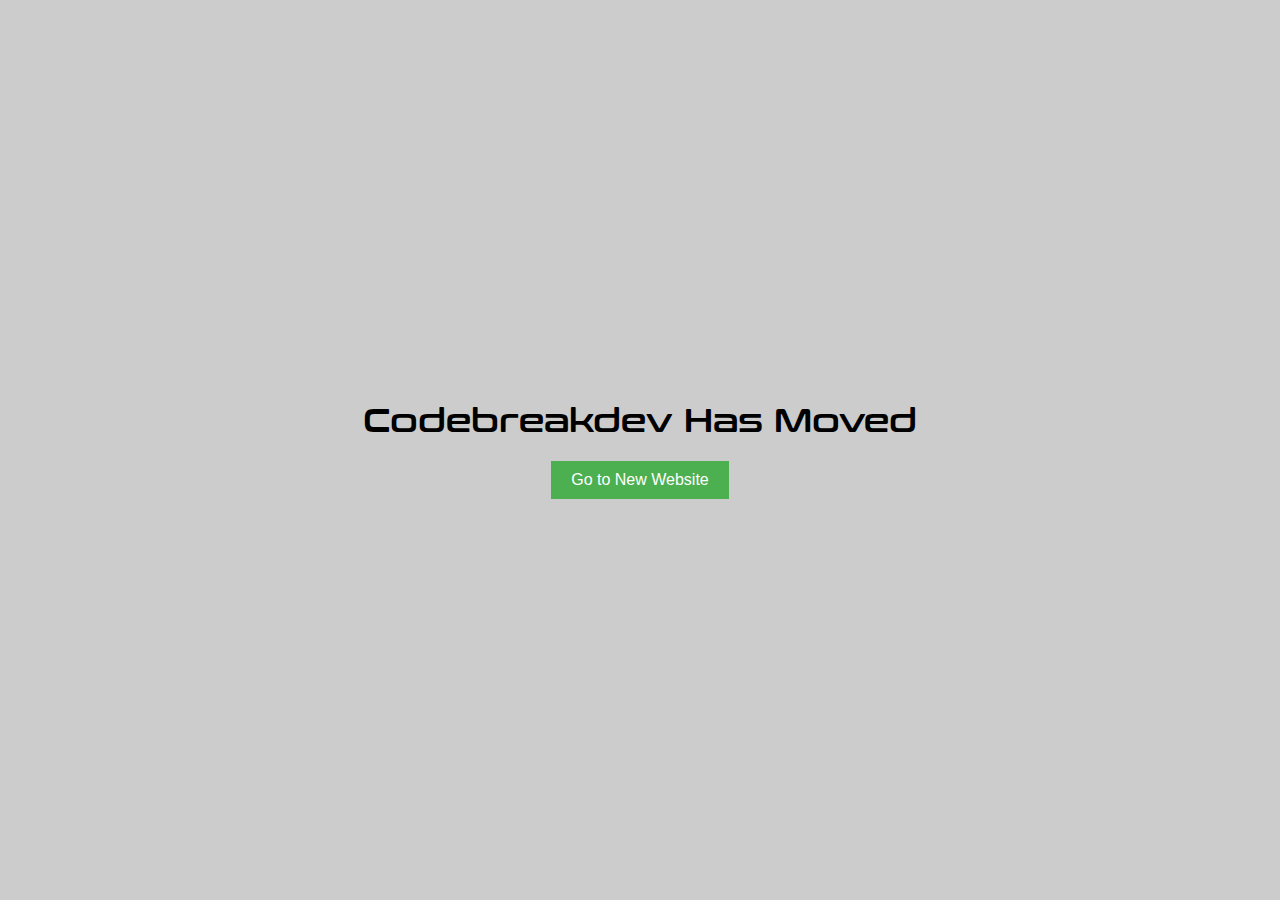
<file: index.html>
<!DOCTYPE html>
<html>

<head>
    <link rel="shortcut icon" type="image/x-icon" href="img/icon.png" />
    <meta property="og:title" content="DigitalDreams interactive" />
    <meta property="og:description" content="Software Developer" />
    <meta property="og:type" content="Application" />
    <meta property="og:url" content="http://digitaldreamsinteractive.github.io/" />
    <meta property="og:image" content="https://digitaldreamsinteractive.github.io/img/cover.jpg" />

    <meta charset="UTF-8">
    <meta name="description" content="Independent Application Developer">
    <meta name="keywords"
        content="Cleanzone, The Lost Village, Invasion, Apocalyptic Survivor, Mav Anti-Malware, Image Converter, Antivirus, Game, Android, Windows">
    <meta name="author" content="misael">
    <meta name="viewport" content="width=device-width, initial-scale=1.0">
    <link rel="stylesheet" type="text/css" href="css/style.css">
    <script src="js/jquery.js"></script>
    <script src="js/script.js"></script>
    <style>
        body {
            display: flex;
            flex-direction: column;
            align-items: center;
            justify-content: center;
            height: 100vh;
            margin: 0;
        }

        h1 {
            text-align: center;
            margin-bottom: 20px;
        }

        .centered-button {
            display: flex;
            justify-content: center;
            align-items: center;
        }

        .button {
            padding: 10px 20px;
            background-color: #4CAF50;
            color: white;
            font-size: 16px;
            border: none;
            cursor: pointer;
        }
    </style>
</head>

<body>
    <h1>Codebreakdev Has Moved</h1>
    <div class="centered-button">
        <button class="button" onclick="visit('https://digitaldreamsinteractive.github.io')">Go to New Website</button>
    </div>
</body>

</html>
</file>
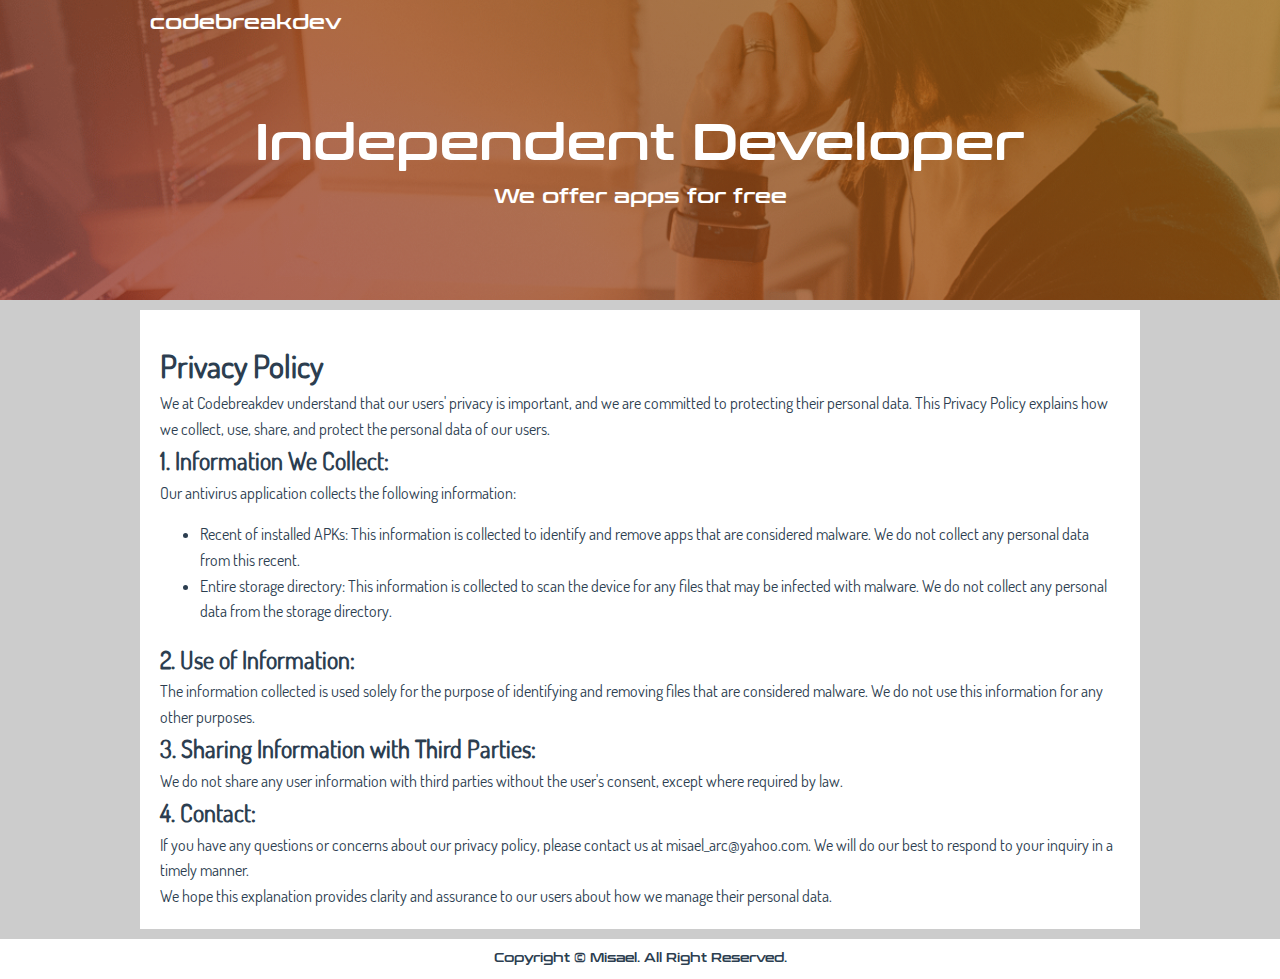
<file: privacy.html>
﻿<!DOCTYPE html>
<html lang="en">
<head>
    <link rel="shortcut icon" type="image/x-icon" href="img/icon.png" />
    <meta property="og:title" content="Codebreak" />
    <meta property="og:description" content="Indipendent Application Developer" />
    <meta property="og:type" content="Application" />
    <meta property="og:url" content="http://codebreak.site/" />
    <meta property="og:image" content="https://codebreak.site/img/cover.jpg" />

    <meta charset="UTF-8">
    <meta name="description" content="Indipendent Application Developer">
    <meta name="keywords" content="Myu Player, Mav Anti-Malware, Meewu - Apk Backup, Image Converter">
    <meta name="author" content="misael">
    <meta name="viewport" content="width=device-width, initial-scale=1.0">

    <title>Codebreakdev</title>
    <link rel="stylesheet" type="text/css" href="css/style.css">
    <script src="js/jquery.js"></script>
    <script src="js/script.js"></script>
</head>

<body>

<div class="header">
    <div class="bg-transparent">
        <div class="container font-white-color" style="padding: 10px;">
            <span style="font-size: 20px">codebreakdev</span>
        </div>

        <div class="lblheader container font-white-color" align="center">
            <div class="lblsub"> <strong> Independent Developer </strong> </div>
            <div class="font-large" style="margin-top: 10px">We offer apps for free</div>
        </div>

    </div>
</div>

<div class="container bg-white">
    <div style="margin: 10px;padding: 10px;font-family: dosis;">
        <div class="font-dark-color" style="margin-top: 20px;max-width: 1000px;line-height: 1.6;padding-bottom: 10px">
            <h1>Privacy Policy</h1>
            <p>We at Codebreakdev understand that our users' privacy is important, and we are committed to protecting their personal data. This Privacy Policy explains how we collect, use, share, and protect the personal data of our users.</p>
            
            <h2>1. Information We Collect:</h2>
            <p>Our antivirus application collects the following information:</p>
            <ul>
                <li>Recent of installed APKs: This information is collected to identify and remove apps that are considered malware. We do not collect any personal data from this recent.</li>
                <li>Entire storage directory: This information is collected to scan the device for any files that may be infected with malware. We do not collect any personal data from the storage directory.</li>
            </ul>
        
            <h2>2. Use of Information:</h2>
            <p>The information collected is used solely for the purpose of identifying and removing files that are considered malware. We do not use this information for any other purposes.</p>
        
            <h2>3. Sharing Information with Third Parties:</h2>
            <p>We do not share any user information with third parties without the user's consent, except where required by law.</p>
        
            <h2>4. Contact:</h2>
            <p>If you have any questions or concerns about our privacy policy, please contact us at misael_arc@yahoo.com. We will do our best to respond to your inquiry in a timely manner.</p>
        
            <p>We hope this explanation provides clarity and assurance to our users about how we manage their personal data.</p>
        
        </div>
    </div>



</div>

<footer class="font-small bg-white font-dark-color" style="line-height: 1.6;text-align: center;padding: 10px">
    <div>Copyright &copy; <?php echo date("Y") ?> Misael. All Right Reserved.</div>
</footer>

</body>
</html>
</file>
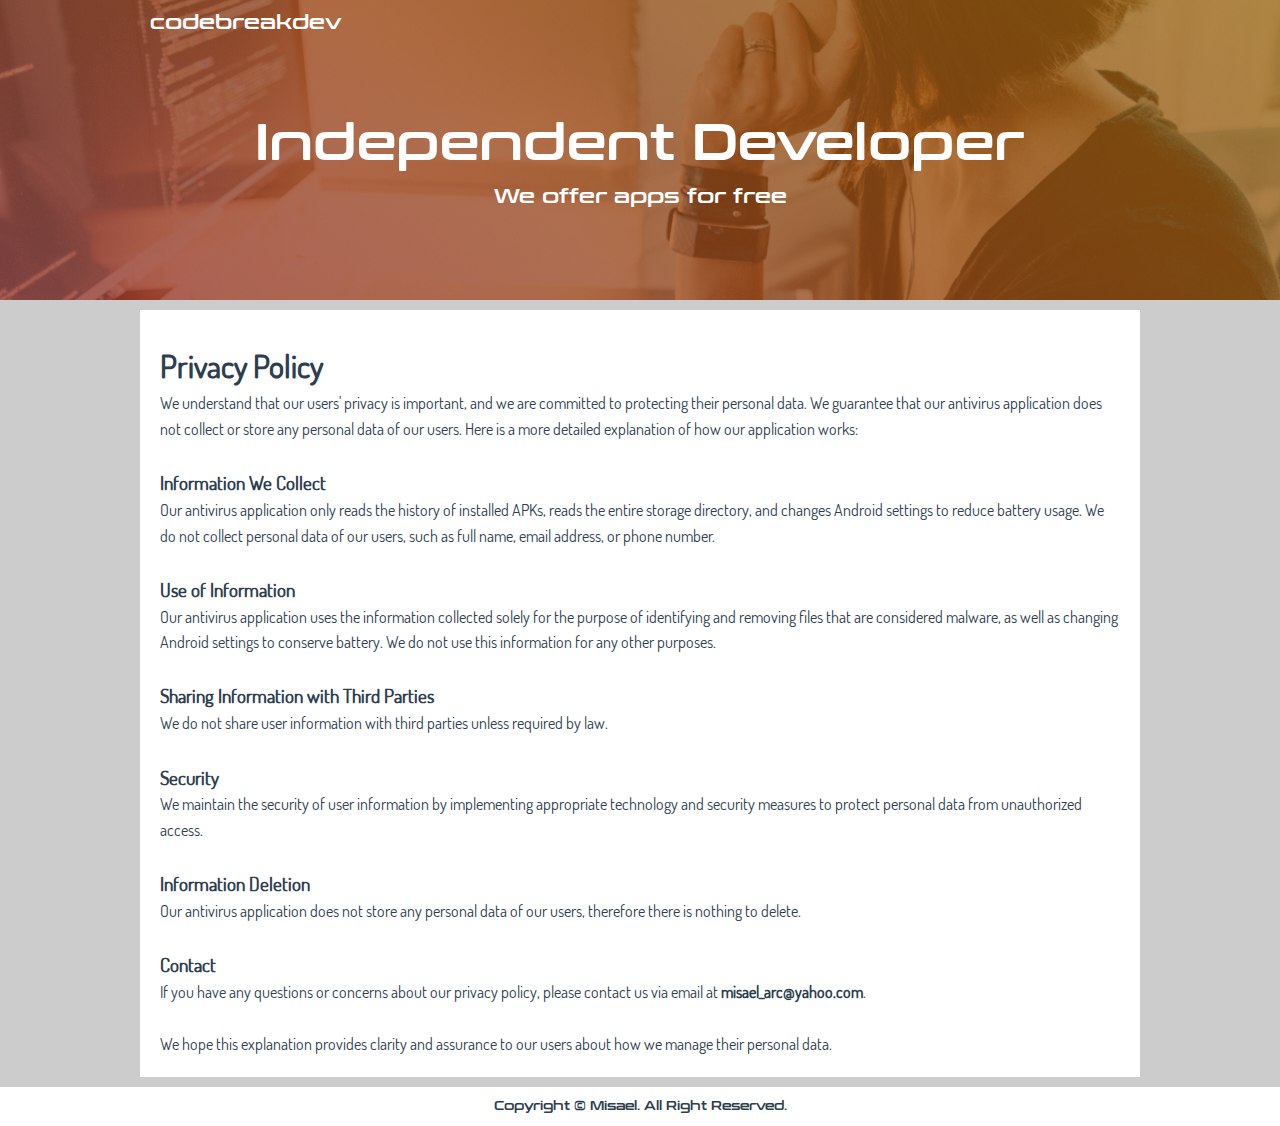
<file: privacy2.html>
﻿<!DOCTYPE html>
<html lang="en">
<head>
    <link rel="shortcut icon" type="image/x-icon" href="img/icon.png" />
    <meta property="og:title" content="Codebreak" />
    <meta property="og:description" content="Indipendent Application Developer" />
    <meta property="og:type" content="Application" />
    <meta property="og:url" content="http://codebreak.site/" />
    <meta property="og:image" content="https://codebreak.site/img/cover.jpg" />

    <meta charset="UTF-8">
    <meta name="description" content="Indipendent Application Developer">
    <meta name="keywords" content="Myu Player, Mav Anti-Malware, Meewu - Apk Backup, Image Converter">
    <meta name="author" content="misael">
    <meta name="viewport" content="width=device-width, initial-scale=1.0">

    <title>Codebreakdev</title>
    <link rel="stylesheet" type="text/css" href="css/style.css">
    <script src="js/jquery.js"></script>
    <script src="js/script.js"></script>
</head>

<body>

<div class="header">
    <div class="bg-transparent">
        <div class="container font-white-color" style="padding: 10px;">
            <span style="font-size: 20px">codebreakdev</span>
        </div>

        <div class="lblheader container font-white-color" align="center">
            <div class="lblsub"> <strong> Independent Developer </strong> </div>
            <div class="font-large" style="margin-top: 10px">We offer apps for free</div>
        </div>

    </div>
</div>

<div class="container bg-white">
    <div style="margin: 10px;padding: 10px;font-family: dosis;">
        <div class="font-dark-color" style="margin-top: 20px;max-width: 1000px;line-height: 1.6;padding-bottom: 10px">
            <h1>Privacy Policy</h1>
            <p>We understand that our users' privacy is important, and we are committed to protecting their personal data. We guarantee that our antivirus application does not collect or store any personal data of our users. Here is a more detailed explanation of how our application works:</p>
        
            <br>
            <h3>Information We Collect</h3>
            <p>Our antivirus application only reads the history of installed APKs, reads the entire storage directory, and changes Android settings to reduce battery usage. We do not collect personal data of our users, such as full name, email address, or phone number.</p>
            <br>
            <h3>Use of Information</h3>
            <p>Our antivirus application uses the information collected solely for the purpose of identifying and removing files that are considered malware, as well as changing Android settings to conserve battery. We do not use this information for any other purposes.</p>
            <br>
            <h3>Sharing Information with Third Parties</h3>
            <p>We do not share user information with third parties unless required by law.</p>
            <br>
            <h3>Security</h3>
            <p>We maintain the security of user information by implementing appropriate technology and security measures to protect personal data from unauthorized access.</p>
            <br>
            <h3>Information Deletion</h3>
            <p>Our antivirus application does not store any personal data of our users, therefore there is nothing to delete.</p>
            <br>
            <h3>Contact</h3>
            <p>If you have any questions or concerns about our privacy policy, please contact us via email at <b>misael_arc@yahoo.com</b>.</p>
            <br>
            <p>We hope this explanation provides clarity and assurance to our users about how we manage their personal data.</p>
        
        </div>
    </div>



</div>

<footer class="font-small bg-white font-dark-color" style="line-height: 1.6;text-align: center;padding: 10px">
    <div>Copyright &copy; <?php echo date("Y") ?> Misael. All Right Reserved.</div>
</footer>

</body>
</html>
</file>
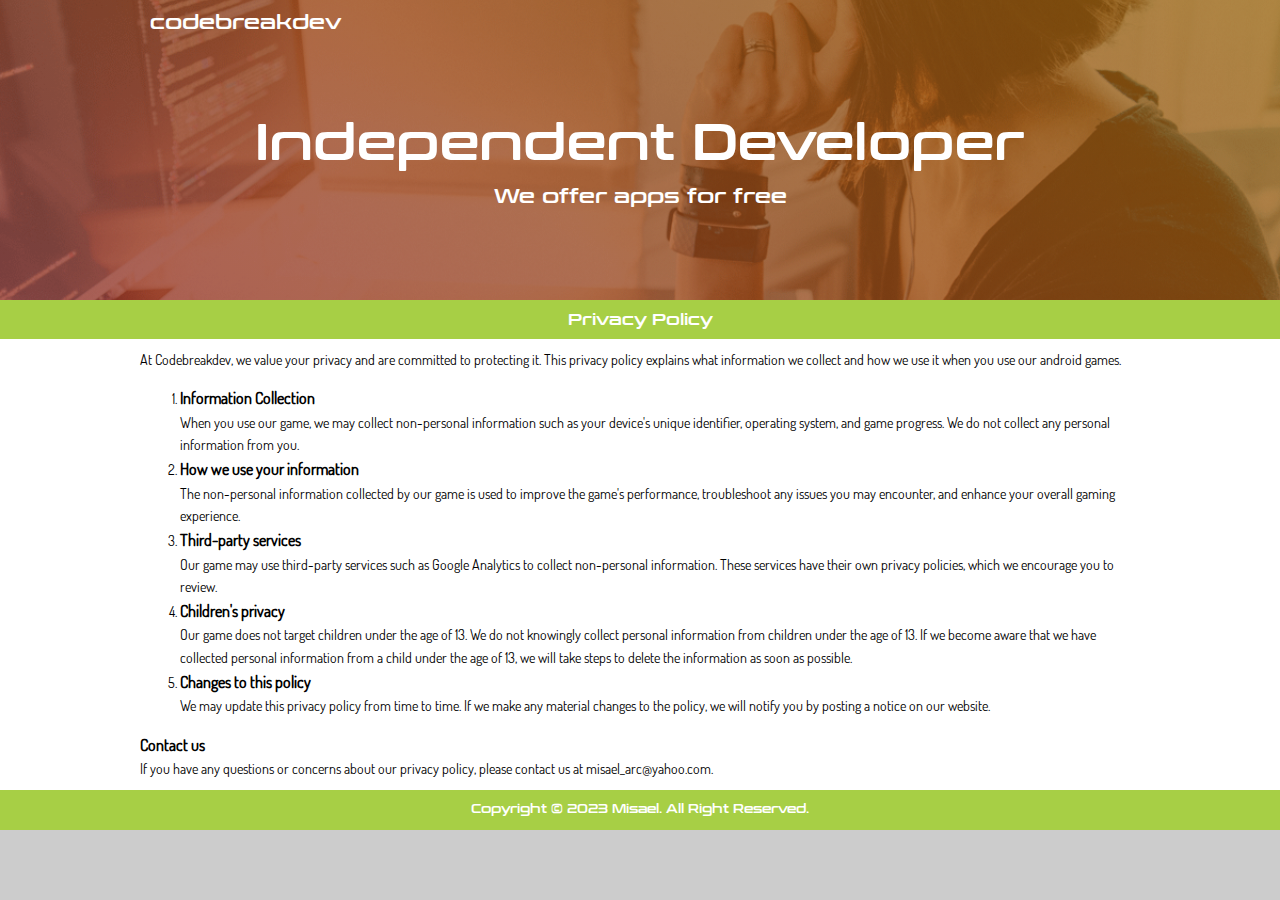
<file: privacypolicygame.html>
<!DOCTYPE html>
<html lang="en">

<head>
    <meta name="google-site-verification" content="TdzUA8fDLAA4ghYsmwMwF0VlxLRGbFFbvK5hlemlelw" />
    <link rel="shortcut icon" type="image/x-icon" href="img/icon.png" />
    <meta property="og:title" content="Codebreakdev" />
    <meta property="og:description" content="Independent Application Developer" />
    <meta property="og:type" content="Application" />
    <meta property="og:url" content="http://codebreakdev.github.io/" />
    <meta property="og:image" content="https://codebreakdev.github.io/img/cover.jpg" />

    <meta charset="UTF-8">
    <meta name="description" content="Independent Application Developer">
    <meta name="keywords"
        content="The Lost Village, Invasion, Apocalyptic Survivor, Mav Anti-Malware, cleanzone, Image Converter, Antivirus, Game, Android, Windows">
    <meta name="author" content="misael">
    <meta name="viewport" content="width=device-width, initial-scale=1.0">

    <title>Codebreakdev</title>
    <link rel="stylesheet" type="text/css" href="css/style.css">
    <script src="js/jquery.js"></script>
    <script src="js/script.js"></script>

</head>

<body>


    <div class="header">
        <div class="bg-transparent">
            <div class="container font-white-color" style="padding: 10px;">
                <span style="font-size: 20px">codebreakdev</span>
            </div>

            <div class="lblheader container font-white-color" align="center">
                <div class="lblsub"> <strong> Independent Developer </strong> </div>
                <div class="font-large" style="margin-top: 10px">We offer apps for free</div>
            </div>

        </div>
    </div>

    <div class="bg-green font-white-color" style="padding: 10px;text-align: center">
        <div class="container">
            Privacy Policy
        </div>
    </div>
    <div class="font-middle bg-white" style="font-weight: lighter;font-family: dosis;line-height: 1.6;padding: 10px;">

        <div class="container">
            <p>
                At Codebreakdev, we value your privacy and are committed to protecting it. This privacy policy explains what information we collect and how we use it when you use our android games. </p>
            <ol>
                <li>
                    <h3>Information Collection </h3>
                    When you use our game, we may collect non-personal information such as your device's unique identifier, operating system, and game progress. We do not collect any personal information from you.
                </li>


                <li>
                    <h3>How we use your information</h3>
                    The non-personal information collected by our game is used to improve the game's performance, troubleshoot any issues you may encounter, and enhance your overall gaming experience.
                </li>
                <li>
                    <h3>Third-party services</h3>
                    Our game may use third-party services such as Google Analytics to collect non-personal information. These services have their own privacy policies, which we encourage you to review.
                </li>
                <li>
                    <h3>Children's privacy</h3>
                    Our game does not target children under the age of 13. We do not knowingly collect personal information from children under the age of 13. If we become aware that we have collected personal information from a child under the age of 13, we will take steps to delete the information as soon as possible.
                </li>
                <li>
                    <h3>Changes to this policy</h3>
                    We may update this privacy policy from time to time. If we make any material changes to the policy, we will notify you by posting a notice on our website.
                </li>
            </ol>

            <div>
                <h3>Contact us</h3>
If you have any questions or concerns about our privacy policy, please contact us at misael_arc@yahoo.com.
            </div>
        </div>




    </div>

    <footer class="font-small bg-green font-white-color" style="line-height: 1.6;text-align: center;padding: 10px">
        <div>Copyright &copy; 2023 Misael. All Right Reserved.</div>
    </footer>

</body>

</html>
</file>
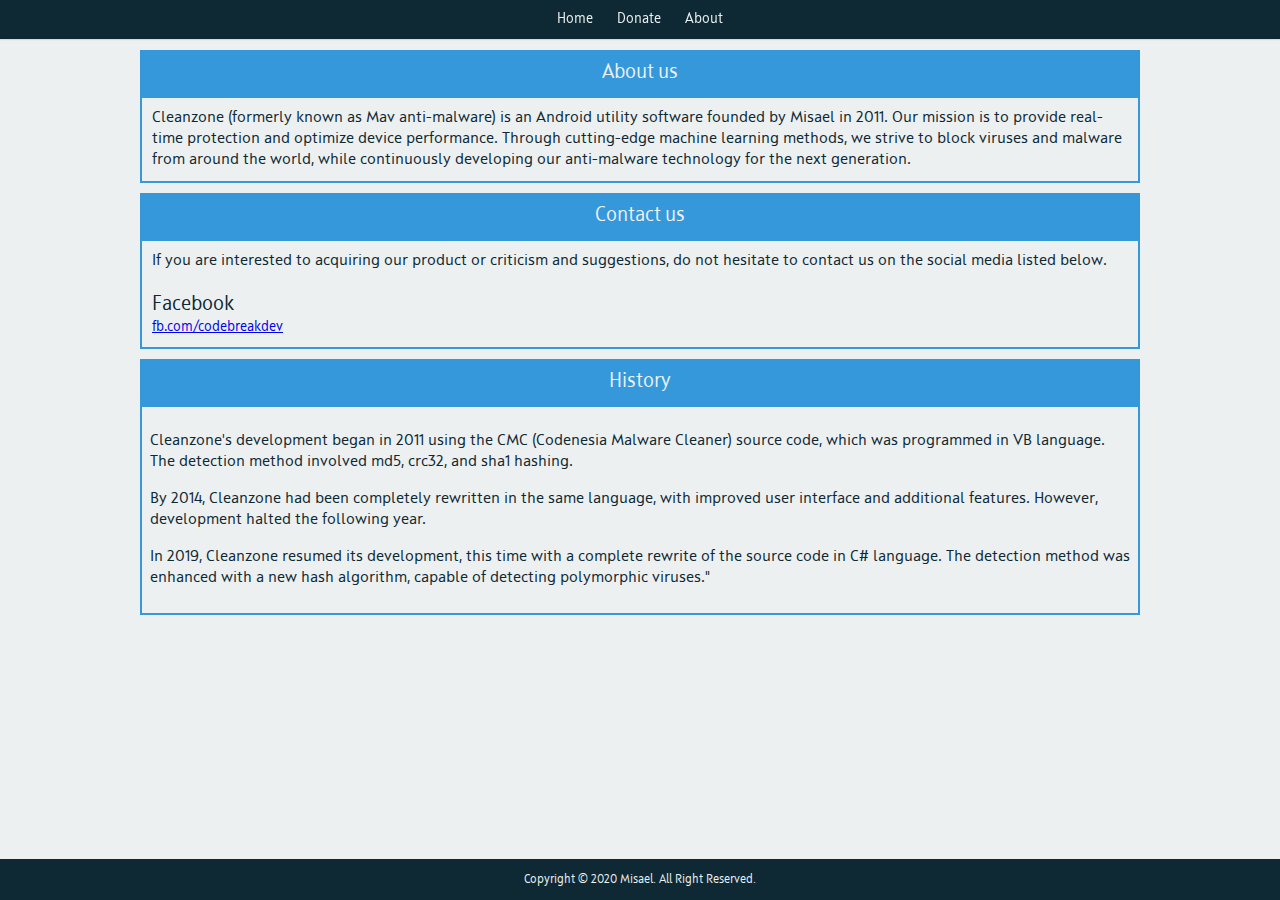
<file: mav/about.html>
<!DOCTYPE html>
<html lang="en">
<head>

    <meta property="og:title" content="Cleanzone" />
    <meta property="og:description" content="Anti Malware, Junk Cleaner and Speed Booster" />
    <meta property="og:type" content="Software" />
    <meta property="og:url" content="http://codebreakdev.github.io/" />
    <meta property="og:image" content="https://codebreakdev.github.io/mav/img/cover.png" />

    <meta charset="UTF-8">
    <meta name="description" content="Cleanzone is a Anti-Malware software and Junk Cleaner">
    <meta name="keywords"
        content="Cleanzone, antivirus, antimalware, Cleanzone antimalware, Cleanzone anti-malware,free antivirus, malware, ransomware, trojan, worm, rat, backdoor, macro, antivirus lokal indonesia, antivirus indonesia">
    <meta name="author" content="misael">
    <meta name="viewport" content="width=device-width, initial-scale=1.0">


    <title>Cleanzone</title>
    <link rel="shortcut icon" type="image/x-icon" href="img/icon.png" />
    <link href='css/style.css' rel='stylesheet'>
    <script src="js/script.js"> </script>

</head>

<body class="bg-white">

<header>
    <div class="container">
        <nav>
            <ul class="nav">
                <li id="navicon"></li>
                <li>Home</li>
                <li>Donate</li>
                <li>About</li>
            </ul>
        </nav>
    </div>
</header>

<div class="bg-white font-white-color" style="margin-top: 50px">
    <div class="container bg-blue " style="text-align: center;padding: 10px 0 10px 0">
        <div class="font-large">About us</div>
    </div>
</div>

<div class="bg-white font-dark-color">

        <div class="container" style="padding-bottom: 10px">
            <div class="content">
                <div style="padding: 10px">Cleanzone (formerly known as Mav anti-malware) is an Android utility software founded by Misael in 2011. Our mission is to provide real-time protection and optimize device performance. Through cutting-edge machine learning methods, we strive to block viruses and malware from around the world, while continuously developing our anti-malware technology for the next generation.</div>
            </div>
        </div>


</div>


<div class="bg-white font-white-color" >
    <div class="container bg-blue " style="text-align: center;padding: 10px 0 10px 0">
        <div class="font-large">Contact us</div>
    </div>
</div>

<div class="bg-white font-dark-color">
    <div class="container" style="padding-bottom: 10px">
        <div class="content">
            <div style="padding: 10px;">
                If you are interested to acquiring our product or criticism and suggestions, do not hesitate to contact us on the social media listed below.
            </div>

            <div style="padding: 10px;">
                <div class="font-large">Facebook</div>
                <div class="font-middle"><a href="https://web.facebook.com/codebreakdev">fb.com/codebreakdev</a></div>
            </div>
        </div>


    </div>
</div>


<div class="bg-white font-white-color">
    <div class="container bg-blue " style="text-align: center;padding: 10px 0 10px 0">
        <div class="font-large">History</div>
    </div>
</div>

<div class="bg-white font-dark-color" style="margin-bottom: 100px;">
    <div class="container" style="padding-bottom: 10px">
        <div class="content" style="padding:8px">
            <p>Cleanzone's development began in 2011 using the CMC (Codenesia Malware Cleaner) source code, which was programmed in VB language. The detection method involved md5, crc32, and sha1 hashing.
            </p>

            <p>By 2014, Cleanzone had been completely rewritten in the same language, with improved user interface and additional features. However, development halted the following year.            </p>

            <p>In 2019, Cleanzone resumed its development, this time with a complete rewrite of the source code in C# language. The detection method was enhanced with a new hash algorithm, capable of detecting polymorphic viruses."            </p>

        </div>

    </div>
</div>




<footer class="bg-dark font-white-color">
    <div class="container" style="padding: 10px 0 10px 0;text-align: center">
        <span class="font-small">Copyright &copy; 2020 Misael. All Right Reserved.</span>
    </div>

</footer>
</body>
</html>
</file>
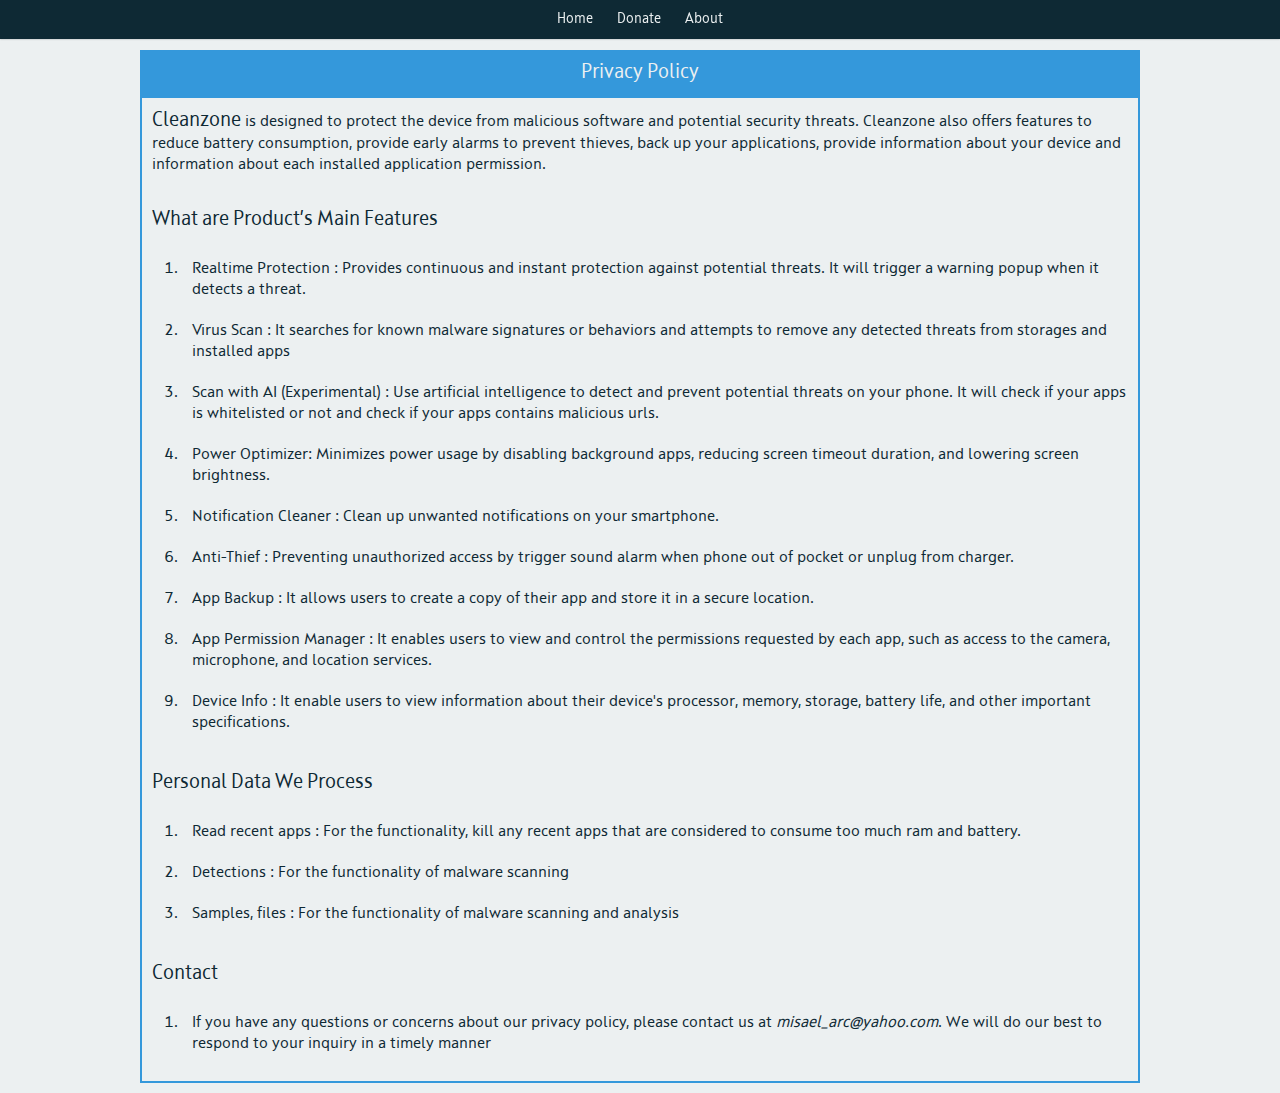
<file: mav/privacy.html>
﻿<!DOCTYPE html>
<html lang="en">

<head>

    <meta property="og:title" content="Cleanzone" />
    <meta property="og:description" content="Anti Malware, Junk Cleaner and Speed Booster" />
    <meta property="og:type" content="Software" />
    <meta property="og:url" content="http://codebreakdev.github.io/" />
    <meta property="og:image" content="https://codebreakdev.github.io/mav/img/cover.png" />

    <meta charset="UTF-8">
    <meta name="description" content="Cleanzone is a Anti-Malware software and Junk Cleaner">
    <meta name="keywords"
        content="Cleanzone, antivirus, antimalware, Cleanzone antimalware, Cleanzone anti-malware,free antivirus, malware, ransomware, trojan, worm, rat, backdoor, macro, antivirus lokal indonesia, antivirus indonesia">
    <meta name="author" content="misael">
    <meta name="viewport" content="width=device-width, initial-scale=1.0">


    <title>Cleanzone</title>
    <link rel="shortcut icon" type="image/x-icon" href="img/icon.png" />
    <link href='css/style.css' rel='stylesheet'>
    <script src="js/script.js"> </script>

</head>

<body class="bg-white">

    <header>
        <div class="container">
            <nav>
                <ul class="nav">
                    <li id="navicon"></li>
                    <li>Home</li>
                    <li>Donate</li>
                    <li>About</li>
                </ul>
            </nav>
        </div>
    </header>

    <div class="bg-white font-white-color" style="margin-top: 50px">
        <div class="container bg-blue " style="text-align: center;padding: 10px 0 10px 0">
            <div class="font-large">Privacy Policy</div>
        </div>
    </div>


    <div class="bg-white font-dark-color">
        <div class="container" style="padding-bottom: 10px">
            <div class="content">
                <div style="padding: 10px 10px 0 10px">
                    <span class="font-large">Cleanzone</span> is designed to protect the device from malicious software
                    and potential security
                    threats. Cleanzone also offers features to reduce battery consumption, provide early alarms to
                    prevent
                    thieves, back up your applications, provide information about your device and information about each
                    installed application permission.
                </div>
                <br>
                <div style="padding: 10px 10px 0 10px" class="font-large">What are Product’s Main Features</div>

                <ol>

                    <li style="padding: 10px"> Realtime Protection : Provides continuous and instant protection against
                        potential threats. It will trigger a warning popup when it detects a threat.</li>

                    <li style="padding: 10px">Virus Scan : It searches for known malware signatures or behaviors and
                        attempts to remove any detected threats from storages and installed apps</li>

                    <li style="padding: 10px">Scan with AI (Experimental) : Use artificial intelligence to detect and
                        prevent potential threats on your phone. It will check if your apps is whitelisted or not and check if your apps contains malicious urls.</li>

                    <li style="padding: 10px">Power Optimizer: Minimizes power usage by disabling background apps,
                        reducing screen timeout duration, and lowering screen brightness.</li>

                    <li style="padding: 10px">Notification Cleaner : Clean up unwanted notifications on your smartphone.
                    </li>

                    <li style="padding: 10px">Anti-Thief : Preventing unauthorized access by trigger sound alarm when
                        phone out of pocket or unplug from charger.</li>

                    <li style="padding: 10px">App Backup : It allows users to create a copy of their app and store it in
                        a secure location.</li>

                    <li style="padding: 10px">App Permission Manager : It enables users to view and control the
                        permissions requested by each app, such as access to the camera, microphone, and location
                        services.</li>

                    <li style="padding: 10px">Device Info : It enable users to view information about their device's
                        processor, memory, storage, battery life, and other important specifications.</li>


                </ol>

                <div style="padding: 10px 10px 0 10px" class="font-large">
                    Personal Data We Process
                </div>

                <ol>

                    <li style="padding: 10px"> Read recent apps : For the functionality, kill any recent apps that are
                        considered to consume too much ram and battery.</li>
                    <li style="padding: 10px">Detections : For the functionality of malware scanning</li>
                    <li style="padding: 10px">Samples, files : For the functionality of malware scanning and analysis
                    </li>
                </ol>

                <div style="padding: 10px 10px 0 10px" class="font-large">
                    Contact
                </div>
                <ol>
                    <li style="padding: 10px"> If you have any questions or concerns about our privacy policy, please
                        contact us at <i>misael_arc@yahoo.com</i>. We will do our best to respond to your inquiry in a
                        timely manner</li>
                </ol>

            </div>

        </div>
    </div>





</body>

</html>
</file>
<file: css/style.css>
@font-face {
    font-family: "conthrax";
    src: url("../font/conthrax.ttf") format("truetype");
}
@font-face {
    font-family: "dosis";
    src: url("../font/Dosis.ttf") format("truetype");
}

html,body{
    font-family: conthrax;
    margin: 0;
    padding: 0;
    background-color: #ccc;

}

* {box-sizing: border-box;}

h1,h2,h3,h4,h5,h6,p{margin: 0;padding: 0}

.font-green-color{color: #A7CF45}
.font-dark-color{color: #2C3E50}
.font-white-color{color: #FFF}
.font-red-color{color: #E74C3C}
.font-blue-color{color: #3498DB}
.font-orange-color{color: #F39C12}

.bg-green{background-color: #A7CF45}
.bg-dark{background-color: #2C3E50}
.bg-white{background-color: #FFF}
.bg-red{background-color: #E74C3C}
.bg-blue{background-color: #3498DB}
.bg-orange{background-color: #F39C12}



.font-small{font-size: 12px;font-weight: bold}
.font-middle{font-size: 14px;font-weight: bold}
.font-large{font-size: 20px;font-weight: bold}
.font-very-large{font-size: 30px;font-weight: bold}

.container{width: 1000px;margin: 0 auto}


.lblheader{
    margin-top: 70px
}
.lblsub{
    font-size: 50px;line-height: 1.2
}

@media screen and (max-width: 1000px) {
    .container{width: 100%}
    .lblheader{text-align: center }
    .lblsub{
        font-size: 30px
    }

}

.bg-transparent{
    width: 100%;height: 100%;
    background-color: rgba(0,0,0,0.5);
    background-image: linear-gradient(40deg, rgba(231, 76, 60,0.5), rgba(243, 156, 18,0.5));
}
.header {
    width: 100%;
    height: 300px;
    background-image: url("../img/header.png");
    background-size: cover;
    background-position: center;
    background-repeat: no-repeat;
}

.flex-container {
    padding: 0;
    margin: 10px 0 10px 0;
    justify-content: center;
    list-style: none;
    display: -webkit-box;
    display: -moz-box;
    display: -ms-flexbox;
    display: -moz-flex;
    display: -webkit-flex;
    display: flex;
    -webkit-flex-flow: row wrap;
    flex-flow: row wrap;

    font-family: "dosis";
}


.flex-item{
    margin: 8px;
    padding: 8px;
    background-color: #fff;
}
.flex-item .desc{
    padding: 8px;word-wrap: break-word;width: 400px;
}
.flex-item .desc button{margin-top: 10px}

.flex-item .desc h2{
    margin-top: 8px;margin-bottom: 8px;
}
.flex-item .thumbnail {
    width: 400px;height: 200px;background-position: center;background-size: cover;
}
@media screen and (max-width: 1000px){
    .flex-item{margin: 10px 0 0 0;text-align: center;width: 95%}
    .flex-item .thumbnail{ width: 100%;display:block}
    .flex-item .desc{padding: 0;width: 100%}
}

@media screen and (max-width: 1000px){
    .btn{
        width: 100%;
    }
}
.btn{
    background: #3D94F6;
    background-image: -webkit-linear-gradient(top, #3D94F6, #1E62D0);
    background-image: -moz-linear-gradient(top, #3D94F6, #1E62D0);
    background-image: -ms-linear-gradient(top, #3D94F6, #1E62D0);
    background-image: -o-linear-gradient(top, #3D94F6, #1E62D0);


    color: #fff;
    font-family: conthrax;
    padding: 8px 12px 8px 12px;
    border: solid #337FED 1px;
    text-decoration: none;
    display: inline-block;
    cursor: pointer;
    text-align: center;
}
.btn:focus {outline:0}
.btn:hover {
    border: solid #337FED 1px;
    background: #1E62D0;
    background-image: -webkit-linear-gradient(top, #1E62D0, #3D94F6);
    background-image: -moz-linear-gradient(top, #1E62D0, #3D94F6);
    background-image: -ms-linear-gradient(top, #1E62D0, #3D94F6);
    background-image: -o-linear-gradient(top, #1E62D0, #3D94F6);
    text-decoration: none;
}
</file>
<file: mav/css/style.css>
@font-face {
    font-family: "font1";
    src: url("../font/Squad.ttf");
}

body {
    margin: 0;
    -webkit-font-smooth: always;
    font-family: font1;
    overflow-x: hidden;
}

.bold {
    font-weight: bold
}

h1,
h2,
h3,
h4,
h5,
h6 {
    margin: 0;
    padding: 0
}

body {
    overflow-y: scroll;
    -ms-overflow-style: none;
    overflow-x: hidden
}

body::-webkit-scrollbar {
    width: 0;
    height: 0;
}

.font-green-color {
    color: #A7CF45
}

.font-dark-color {
    color: #0E2934
}

.font-white-color {
    color: #ECF0F1
}

.font-red-color {
    color: #E74C3C
}

.font-blue-color {
    color: #3498DB
}

.font-orange-color {
    color: #F39C12
}

.bg-green {
    background-color: #A7CF45
}

.bg-dark {
    background-color: #0E2934
}

.bg-white {
    background-color: #ECF0F1
}

.bg-red {
    background-color: #E74C3C
}

.bg-blue {
    background-color: #3498DB
}

.bg-orange {
    background-color: #F39C12
}

.font-very-small {
    font-size: 10px
}

.font-small {
    font-size: 12px
}

.font-middle {
    font-size: 14px
}

.font-large {
    font-size: 20px
}

.font-very-large {
    font-size: 30px
}

.container {
    width: 1000px;
    margin: 0 auto
}

@media screen and (max-width: 1000px) {
    .container {
        width: 100%
    }
}

header {
    background-color: #0E2934;
    position: fixed;
    left: 0;
    top: 0;
    width: 100%;
    box-shadow: 0 0 2px rgba(0, 0, 0, 0.3);
}

.nav {
    text-align: center;
    list-style: none;
    margin: 0;
    padding: 0;
}

.nav>li:not(:first-child) {
    border-bottom: 4px solid #0E2934;
    font-size: 14px;
    color: #ECF0F1;
    cursor: pointer;
    display: inline-block;
    padding: 10px 10px 6px 10px;
    text-align: left;
    position: static;
    left: 0;
    margin-top: 0;
    width: auto;
}

.nav>li:first-child {
    display: none;
    padding: 4px;
    margin: 3px 0 0 0;
    cursor: pointer;
    vertical-align: middle;
    background-image: url("../img/hamburger.png");
    background-position: center;
    background-repeat: no-repeat;
    background-size: 20px;
    width: 20px;
    height: 20px;
}

.nav>li:not(:first-child):hover {
    border-bottom: 4px solid #A7CF45;
}

@media screen and (max-width: 1000px) {
    .nav {
        float: right
    }

    .nav>li:first-child {
        display: inline-block;
        margin-bottom: 3px
    }

    .nav>li:not(:first-child) {
        display: none;
        background-color: #0E2934;
    }

    .nav>li:not(:first-child):active {
        background-color: #A7CF45;
    }

    .nav>li:not(:first-child):hover {
        background-color: #A7CF45;
    }
}

.billboard {
    width: 100%;
    padding-top: 34px;
    background-color: #A7CF45;
    background-image: url("../img/bg.jpg");
    background-position: center;
    background-repeat: no-repeat;
    background-size: cover;
}

.excellent_features {
    display: flex;
    max-width: 400px;
    padding: 10px 0 10px 0
}

.excellent_features>div {
    text-align: left;
}

@media screen and (max-width: 1000px) {
    .excellent_features>div {
        text-align: center;
    }

    .excellent_features div img {
        display: none;
    }
}

.btn {
    border: 0;
    outline: none;
    background-image: linear-gradient(#045858, #081B22);
    background-color: #081B22;
    padding: 8px 10px;
    border-radius: 8px;
    font-size: 15px;
    color: #ECF0F1;
    cursor: pointer;
    font-family: font1;
    box-shadow: 0 2px 3px #081B22;
}

.btn:hover {
    background-image: linear-gradient(#081B22, #045858);

    background-color: #081B22;

}

.btnFlat {
    text-align: center; 
    width: 100%;
    font-size: 15px;
    padding: 10px 20px;
    background: #0E6FBE;
    color: #fff;
    border: none;
    cursor: pointer;
}

.btnFlat:hover{
    background: #2b8bda;
}


.product {
    display: flex;
}

.product>div {
    flex: 1;
}

@media screen and (max-width: 1000px) {
    .product {
        display: block;
        width: 100%;

    }

    .product>div {
        padding-top: 50px;
    }

}



.btn_orange {
    border-radius: 8px;
    border: 0;
    outline: none;
    background-image: linear-gradient(#f3b242, #F39C12);
    background-color: #2C3E50;
    padding: 10px 15px;
    font-size: 18px;
    color: #ECF0F1;
    cursor: pointer;
    font-family: font1;
}

.btn_orange:hover {
    background-image: linear-gradient(#F39C12, #f3b242);
    background-color: #34495E;

}

.content {
    border: 2px solid #3498DB;
}

.logrel {
    display: flex;
    padding: 10px;
}

.logrel>div {
    flex: 1;
}

.feature {
    padding: 10px;
}

@media screen and (max-width: 1000px) {
    .logrel {
        display: block;
        text-align: center;
    }

    .feature {
        text-align: center;
    }


}

.titlerelease,
.titlefeature {
    text-align: center;
    padding: 20px 0 20px 0
}

@media screen and (max-width: 1000px) {
    .content {
        border: 0 solid transparent;
    }

    .titlerelease,
    .titlefeature {
        border-radius: 0;
    }

}

.blockstatus {
    display: flex
}

.blockstatus>div {
    flex: 1;
    text-align: center;
    padding: 20px;
    line-height: 1.6
}

@media screen and (max-width: 1000px) {
    .blockstatus {
        display: block;
    }

}



#tablefeature tr:not(:first-child):not(:last-child) td:first-child {
    padding: 14px;
    border-left: 6px solid #A7CF45;

}


#tablefeature tr td:not(:first-child) {
    text-align: center;
    background-color: #A7CF45;
}

#tablefeature tr:nth-child(even) {
    background-color: #fff;
}

#tablefeature tr:nth-child(odd) {
    background-color: #f7f7f7;
}

#tablefeature tr:first-child,
#tablefeature tr:last-child {
    background-color: transparent;
}

.btn-border {
    border: 1.2px solid #045858;
    outline: none;
    padding: 8px 10px;
    font-size: 15px;
    color: #045858;
    cursor: pointer;
    font-family: font1;
}

.btn-border:hover {
    transform: scale(1.2);

}

.grid {
    display: grid;
    grid-template-columns: repeat(2, 1fr);
    grid-gap: 20px;

}

/* Define the style for the grid items */
.grid-item {
    padding: 20px;
    text-align: center;
    font-size: 30px;
}

footer {
    position: fixed;
    left: 0;
    bottom: 0;
    width: 100%
}
</file>
